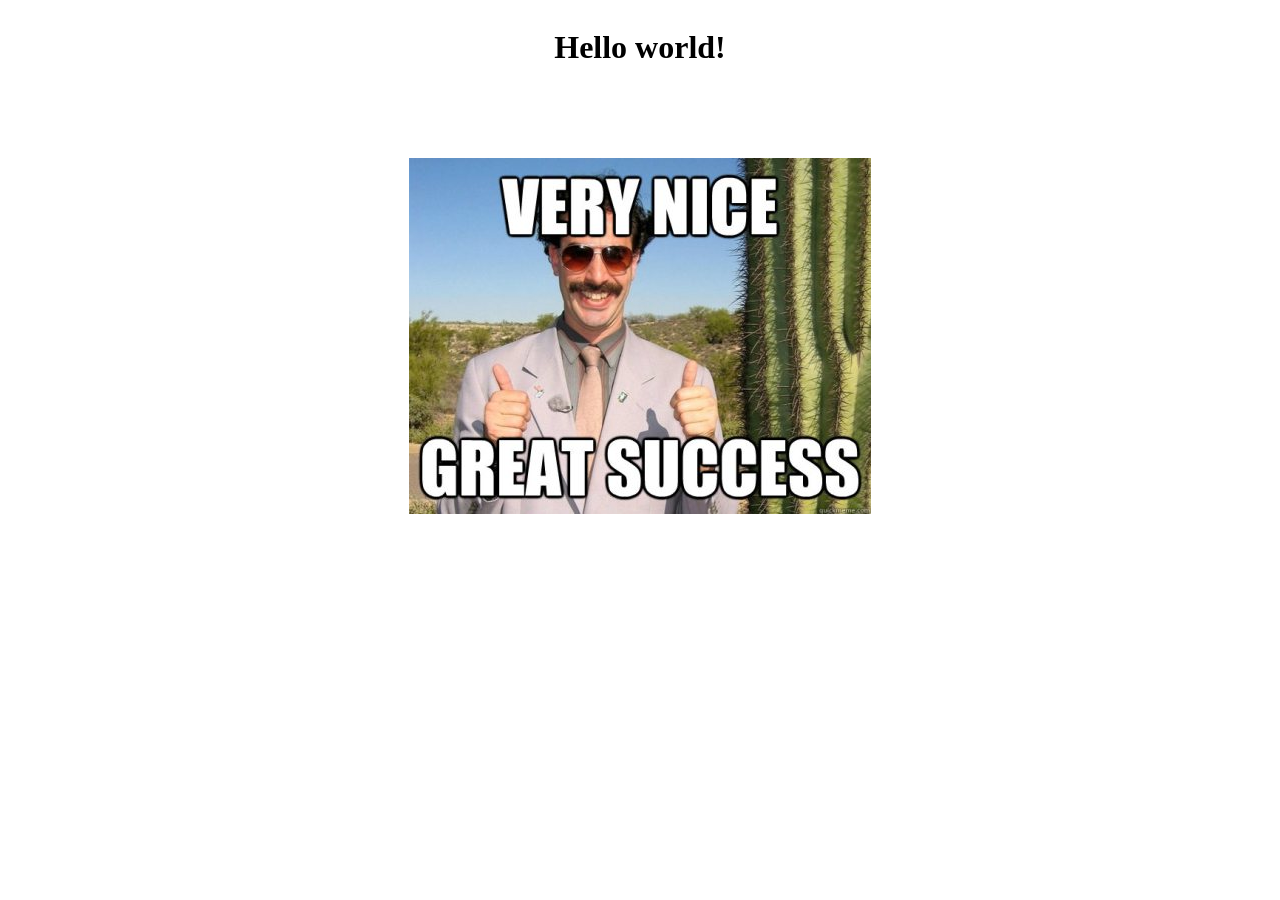
<file: 03/website-content/index.html>
<!doctype html>
<html class="no-js" lang="">

<head>
  <meta charset="utf-8">
  <title>Hello World</title>
  <meta name="description" content="">
  <meta name="viewport" content="width=device-width, initial-scale=1">
  <link rel="stylesheet" href="style.css">
</head>

<body>
  <h1>Hello world!</h1>
  <img class="rotate" src="succces.jpg" alt="Great Scuccess"/>
</body>

</html>
</file>
<file: 03/website-content/style.css>
body {
    display: flex;
    align-items: center;
    justify-content: center;
    flex-direction: column;
}

body img{
  padding: 70px;
}


.rotate {
    animation: rotation 8s infinite linear;
    animation-delay: 2s;
  }

  @keyframes rotation {
    from {
      transform: rotate(0deg);
    }
    to {
      transform: rotate(359deg);
    }
  }
</file>
